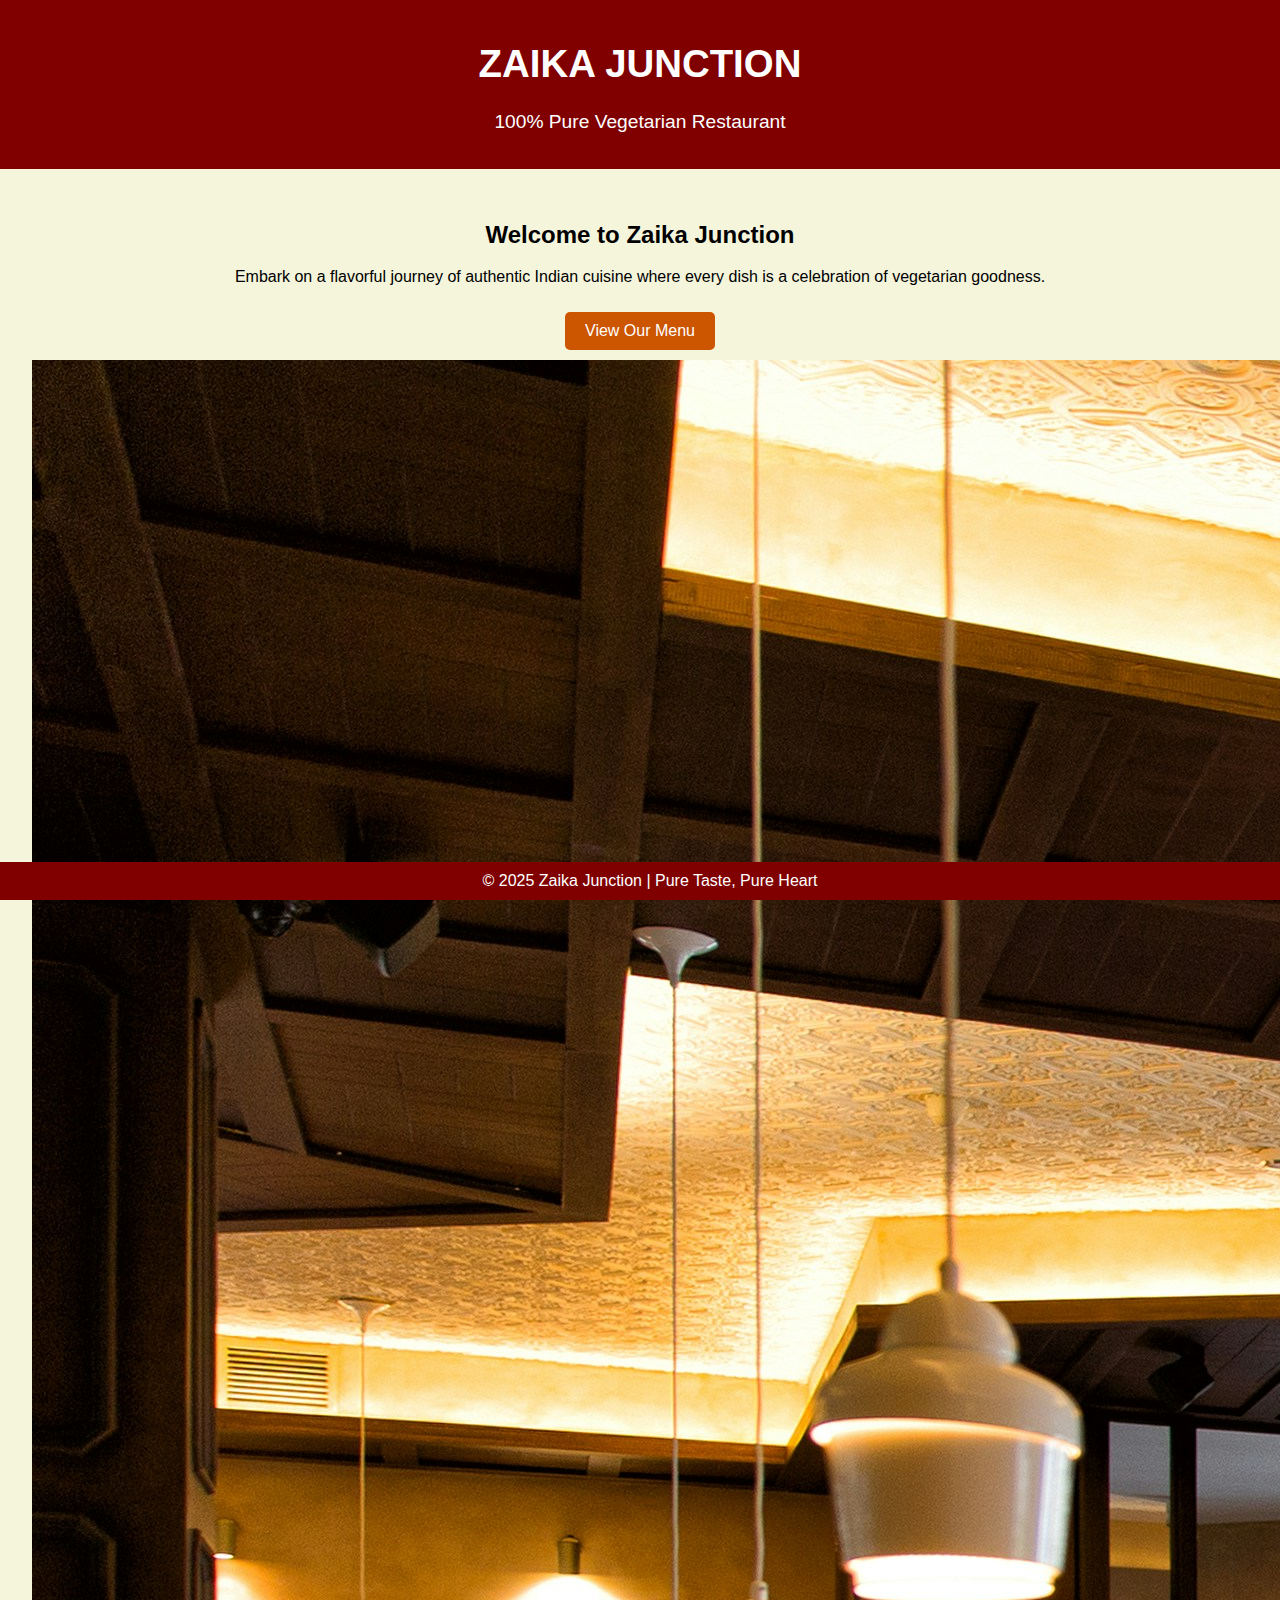
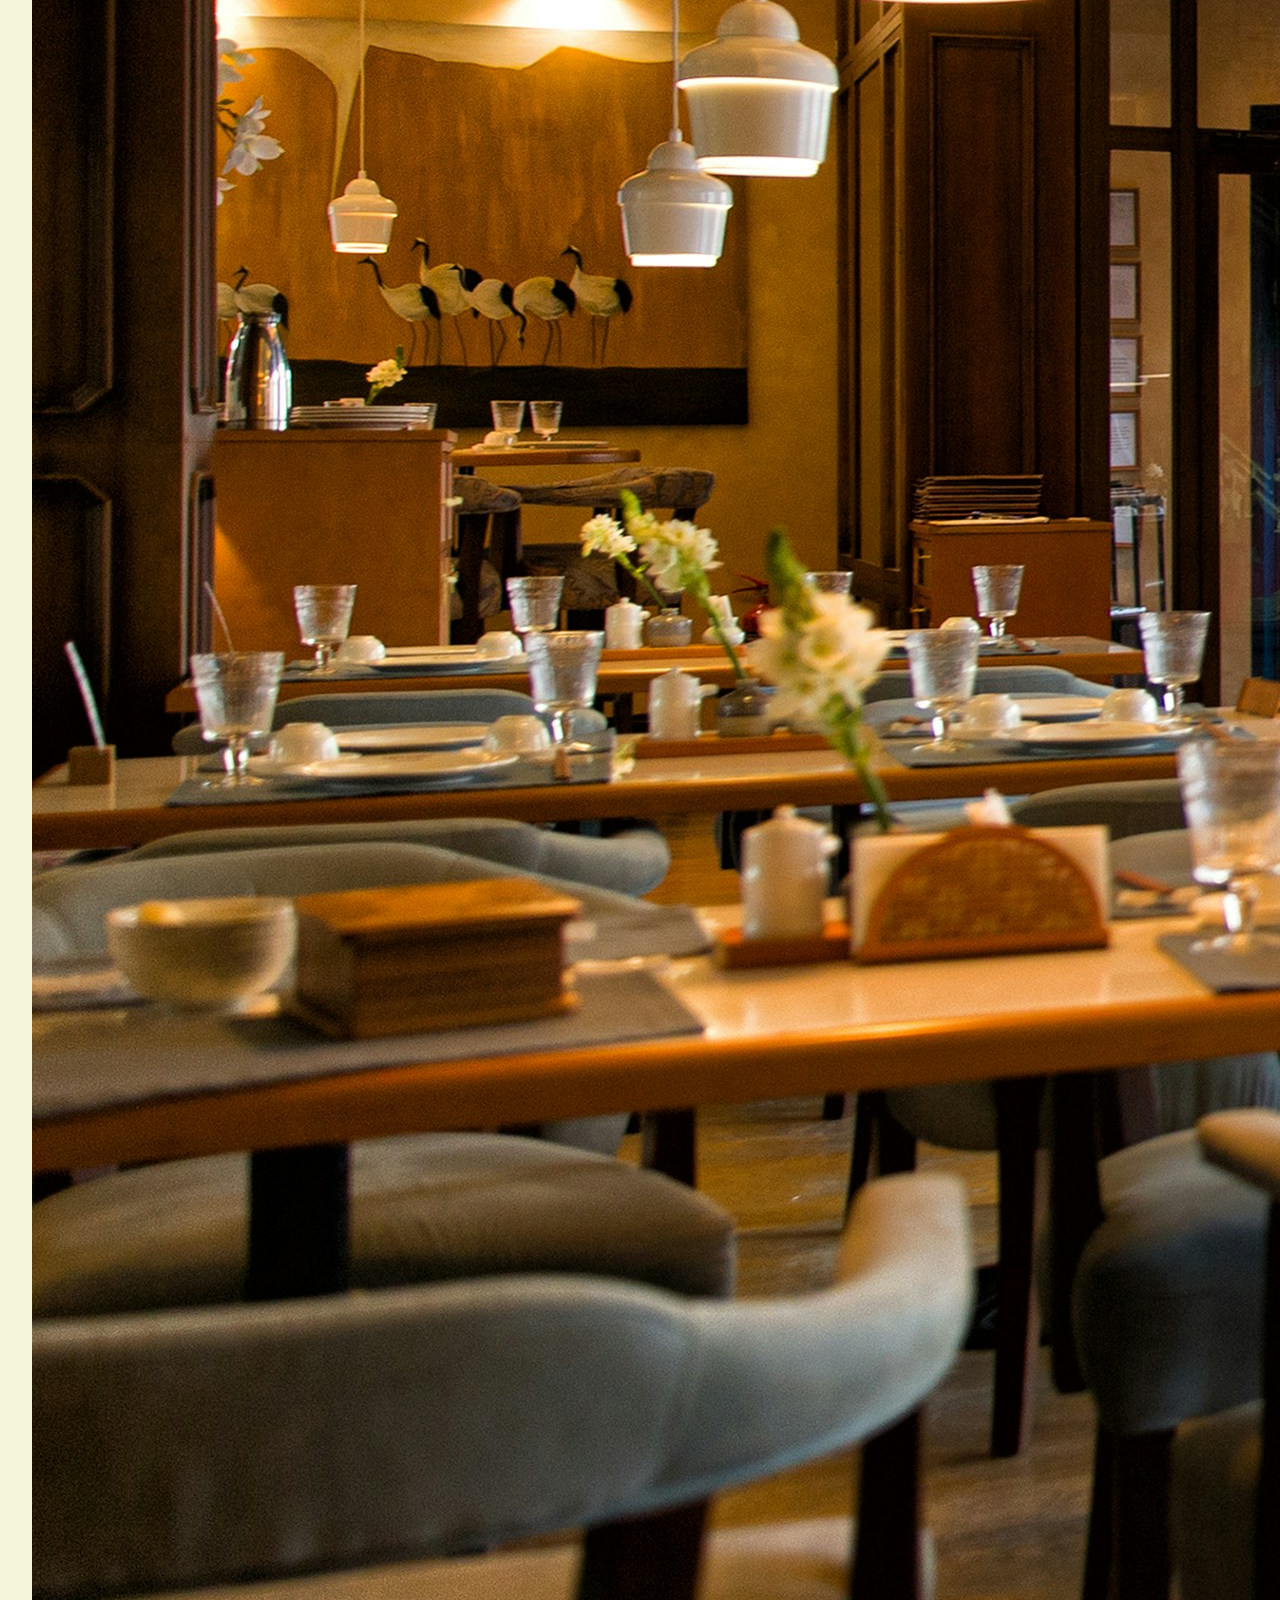
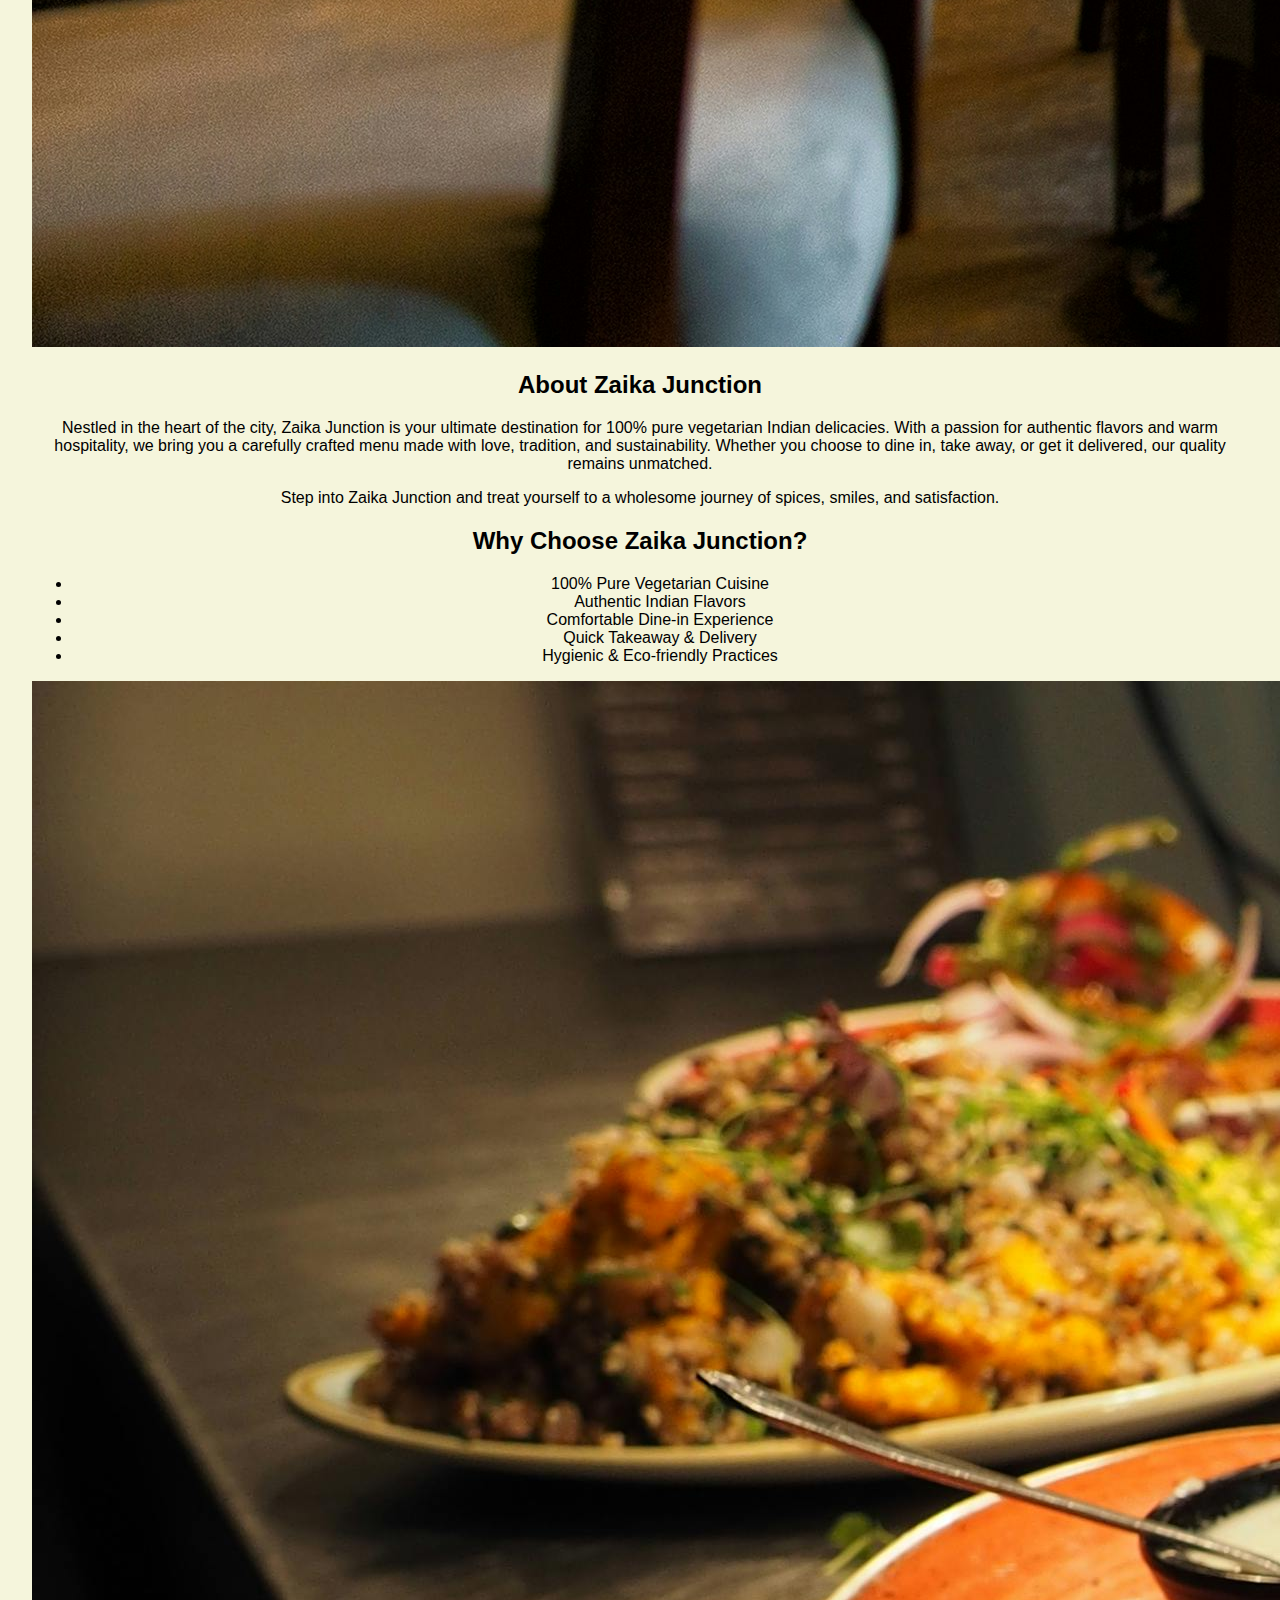
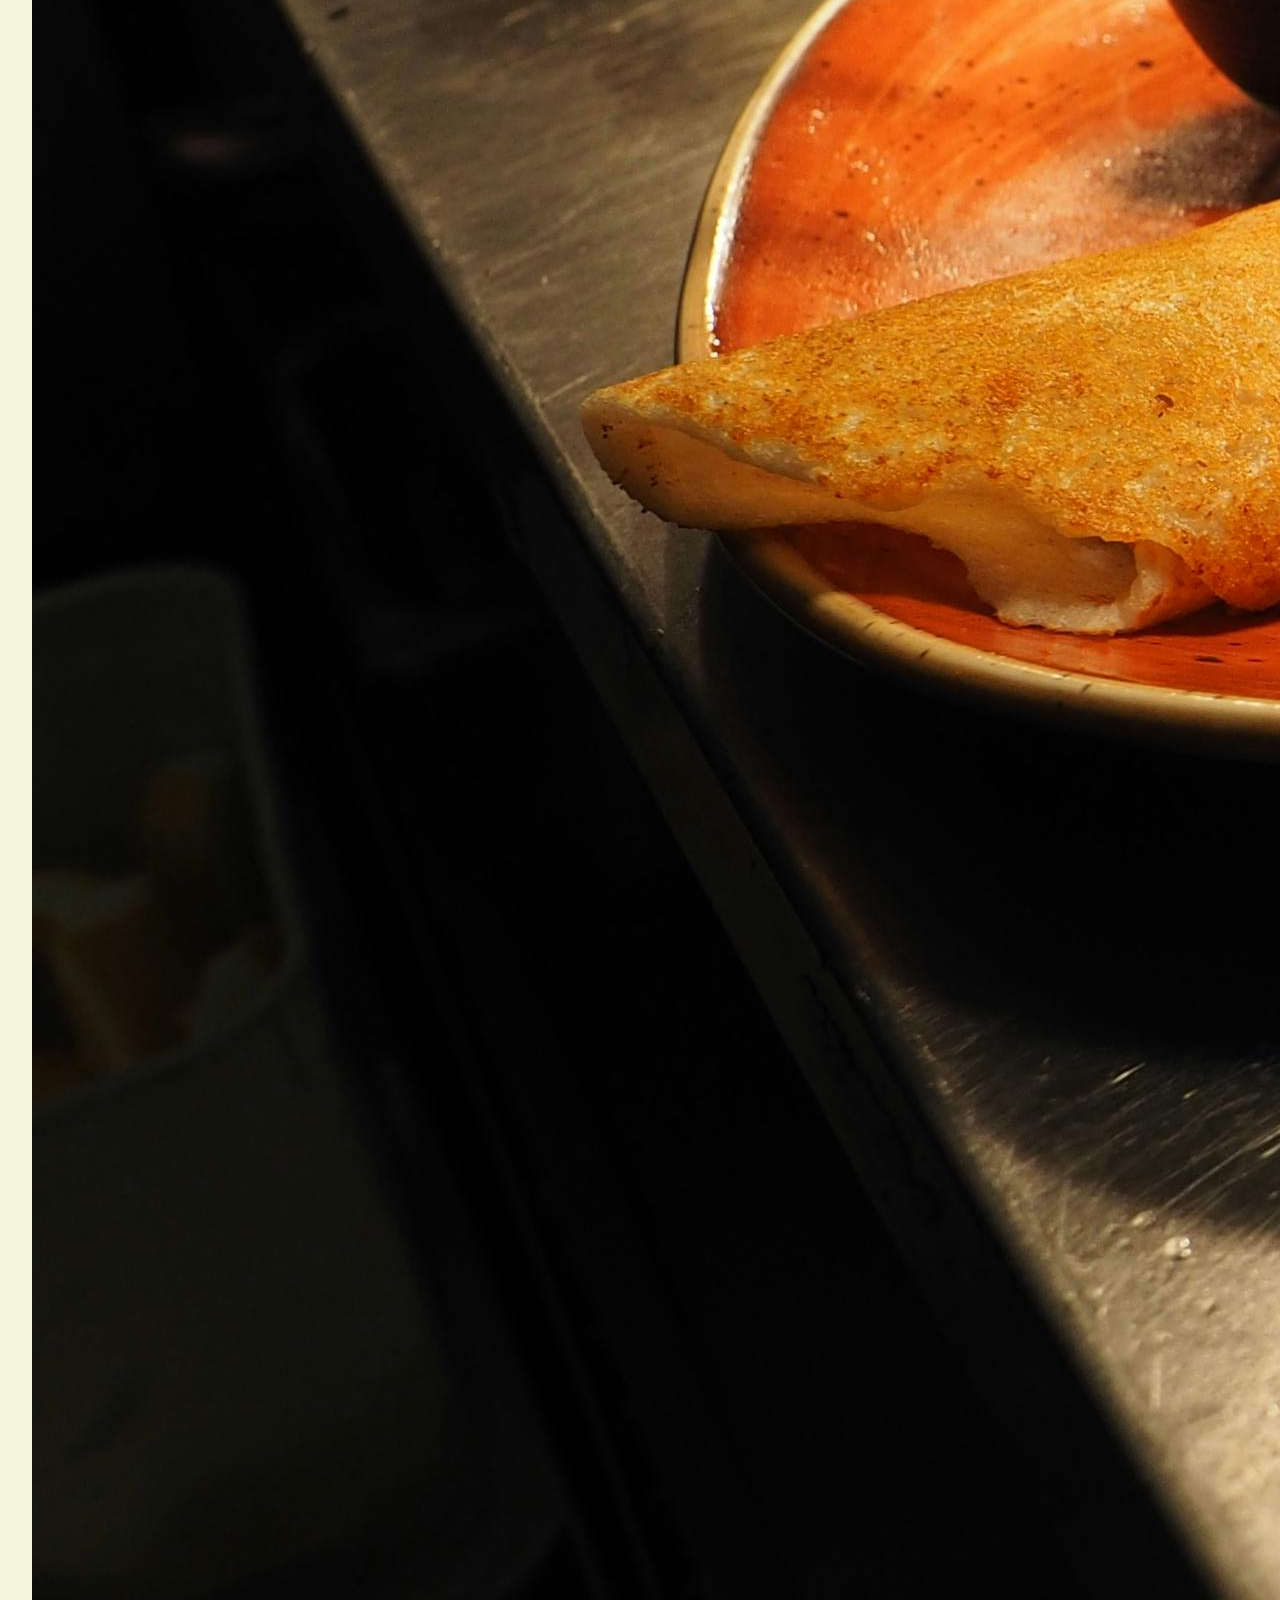
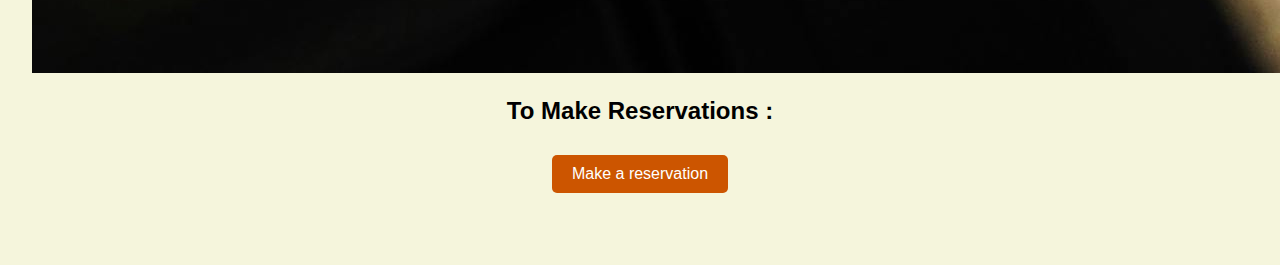
<file: index.html>
<!DOCTYPE html>
<html lang="en">
  <head>
    <meta charset="UTF-8" />
    <title>Zaika Junction - Home</title>
    <link rel="stylesheet" href="style.css" />
    <style>
      header {
        padding: 1rem;
        text-align: center;
        font-size: larger;
      }
      main {
        padding: 2rem;
        text-align: center;
      }
    </style>
  </head>
  <body>
    <header>
      <h1>ZAIKA JUNCTION</h1>
      <p>100% Pure Vegetarian Restaurant</p>
    </header>
    <main>
      <section class="hero">
        <h2>Welcome to Zaika Junction</h2>
        <p>
          Embark on a flavorful journey of authentic Indian cuisine where every
          dish is a celebration of vegetarian goodness.
        </p>
        <a class="btn" href="menu.html">View Our Menu</a>
      </section>
      <section class="about-us">
        <div class="about-container">
          <div class="about-image">
            <img src="interior.jpg" alt="Inside Zaika Junction" />
          </div>
          <div class="about-text">
            <h2>About Zaika Junction</h2>
            <p>
              Nestled in the heart of the city, Zaika Junction is your ultimate
              destination for 100% pure vegetarian Indian delicacies. With a
              passion for authentic flavors and warm hospitality, we bring you a
              carefully crafted menu made with love, tradition, and
              sustainability. Whether you choose to dine in, take away, or get
              it delivered, our quality remains unmatched.
            </p>
            <p>
              Step into Zaika Junction and treat yourself to a wholesome journey
              of spices, smiles, and satisfaction.
            </p>
          </div>
        </div>
      </section>

      <section class="features">
        <div class="features-container">
          <div class="features-box">
            <h2>Why Choose Zaika Junction?</h2>
            <ul>
              <li>100% Pure Vegetarian Cuisine</li>
              <li>Authentic Indian Flavors</li>
              <li>Comfortable Dine-in Experience</li>
              <li>Quick Takeaway & Delivery</li>
              <li>Hygienic & Eco-friendly Practices</li>
            </ul>
          </div>
          <div class="features-image">
            <img src="serve.jpg" alt="Zaika Junction Interior" />
          </div>
        </div>
      </section>
      <h2>To Make Reservations :</h2>
      <a class="btn" href="reservation.html">Make a reservation</a>
    </main>
    <section style="height: 30px"></section>
    <footer>&copy; 2025 Zaika Junction | Pure Taste, Pure Heart</footer>
  </body>
</html>
</file>
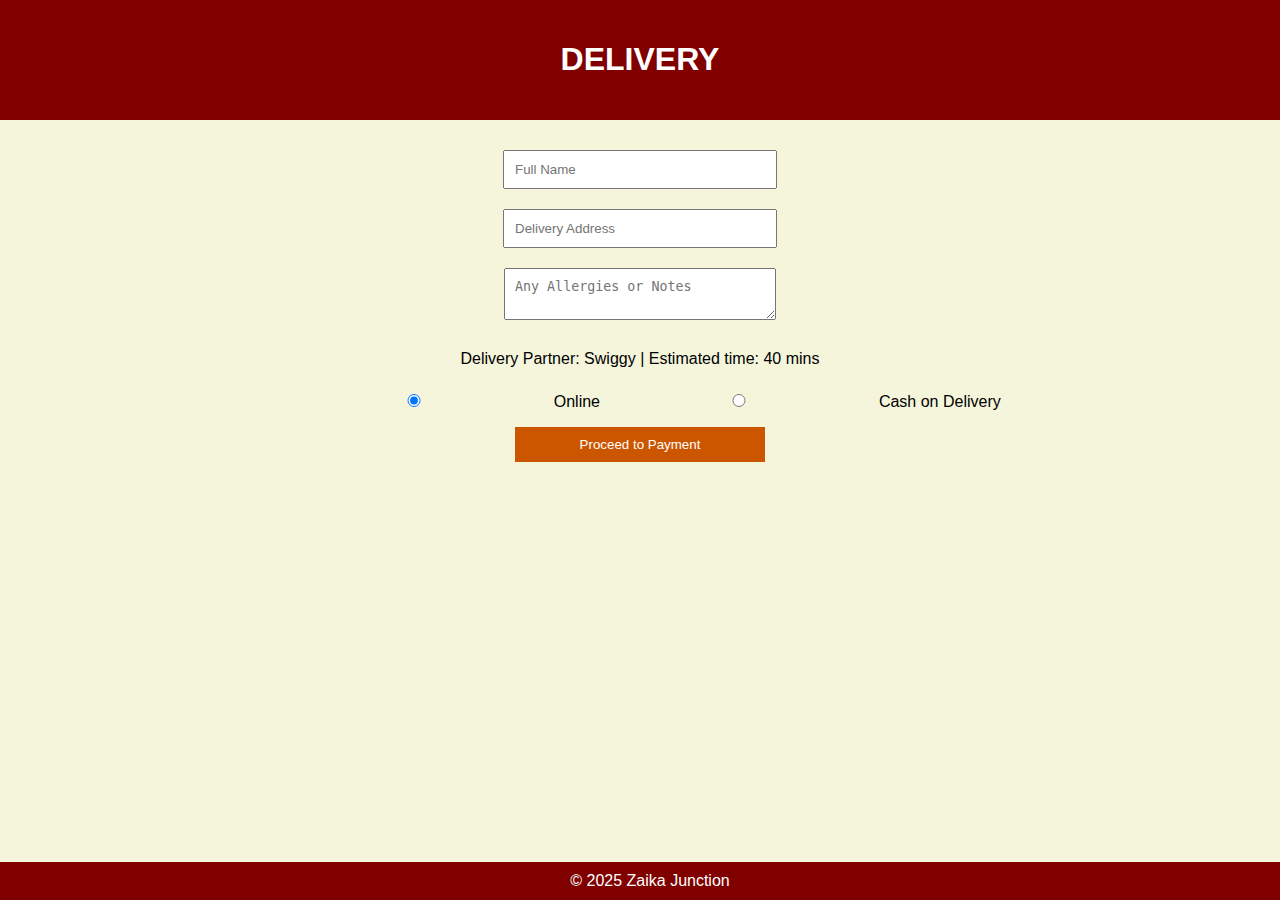
<file: delivery.html>
<!DOCTYPE html>
<html lang="en">
<head>
  <meta charset="UTF-8">
  <title>Delivery - Zaika Junction</title>
  <link rel="stylesheet" href="style.css">
  <script defer src="script.js"></script>
</head>
<body>
  <header><h1>DELIVERY</h1></header>
  <main>
    <form id="deliveryForm">
      <input type="text" placeholder="Full Name" required><br>
      <input type="text" placeholder="Delivery Address" required><br>
      <textarea placeholder="Any Allergies or Notes"></textarea><br>
      <p>Delivery Partner: Swiggy | Estimated time: 40 mins</p>
      <label><input type="radio" name="paymethod" value="online" checked> Online</label>
      <label><input type="radio" name="paymethod" value="cod"> Cash on Delivery</label><br>
      <button type="submit">Proceed to Payment</button>
    </form>
  </main>
  <footer>&copy; 2025 Zaika Junction</footer>
</body>
</html>
</file>
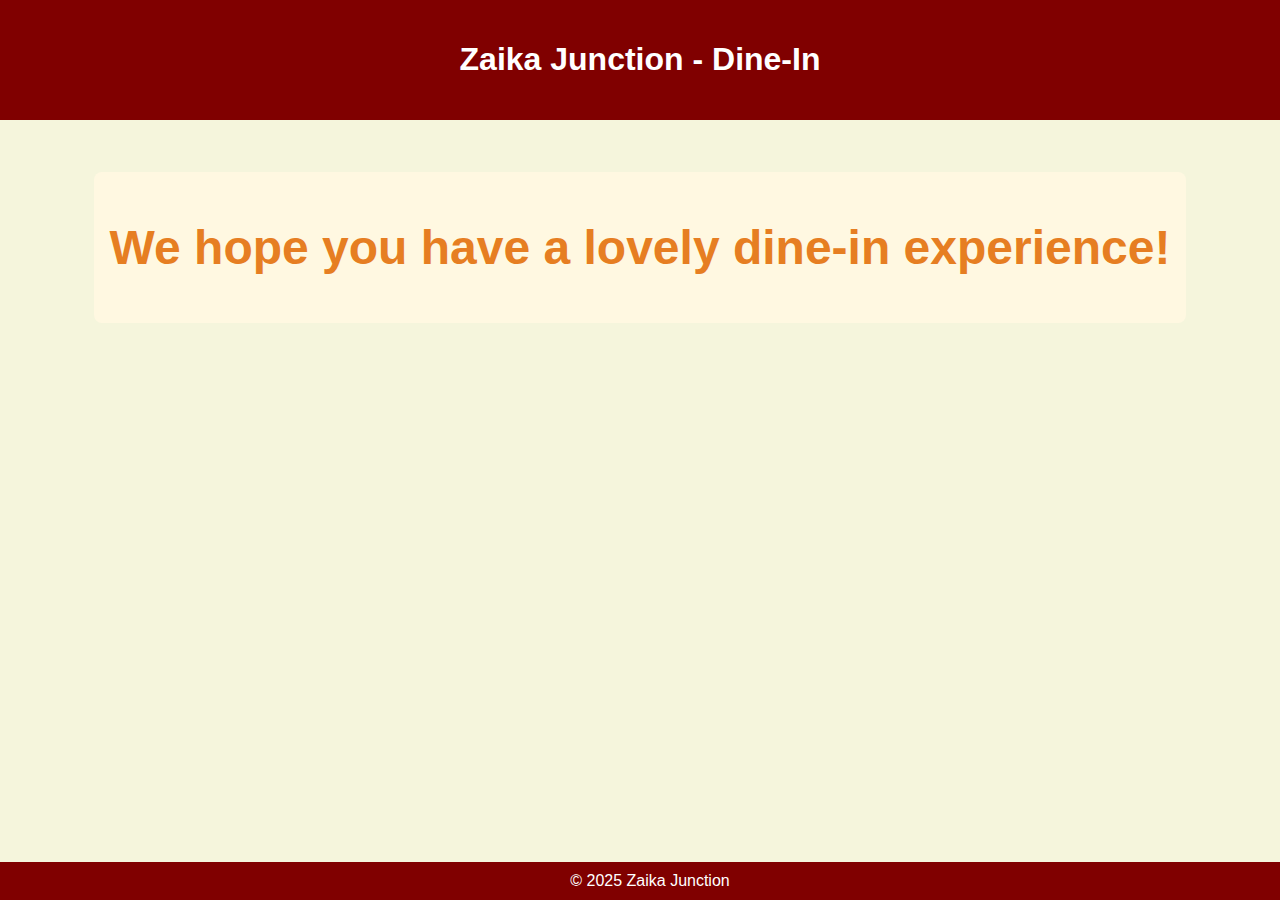
<file: dine_in.html>
<!DOCTYPE html>
<html lang="en">
<head>
  <meta charset="UTF-8">
  <title>Dine-In - Zaika Junction</title>
  <link rel="stylesheet" href="style.css">
  <style>
    .message {
      font-size: 1.5rem;
      color: #e67e22;
      padding: 1rem;
      background-color: #fff8e1;
      border-radius: 8px;
      display: inline-block;
      margin-top: 2rem;
    }
  </style>
</head>
<body>
  <header><h1>Zaika Junction - Dine-In</h1></header>
  <main>
    <div class="message">
      <h1>We hope you have a lovely dine-in experience!</h1>
    </div>
  </main>
  <footer>&copy; 2025 Zaika Junction</footer>
</body>
</html>
</file>
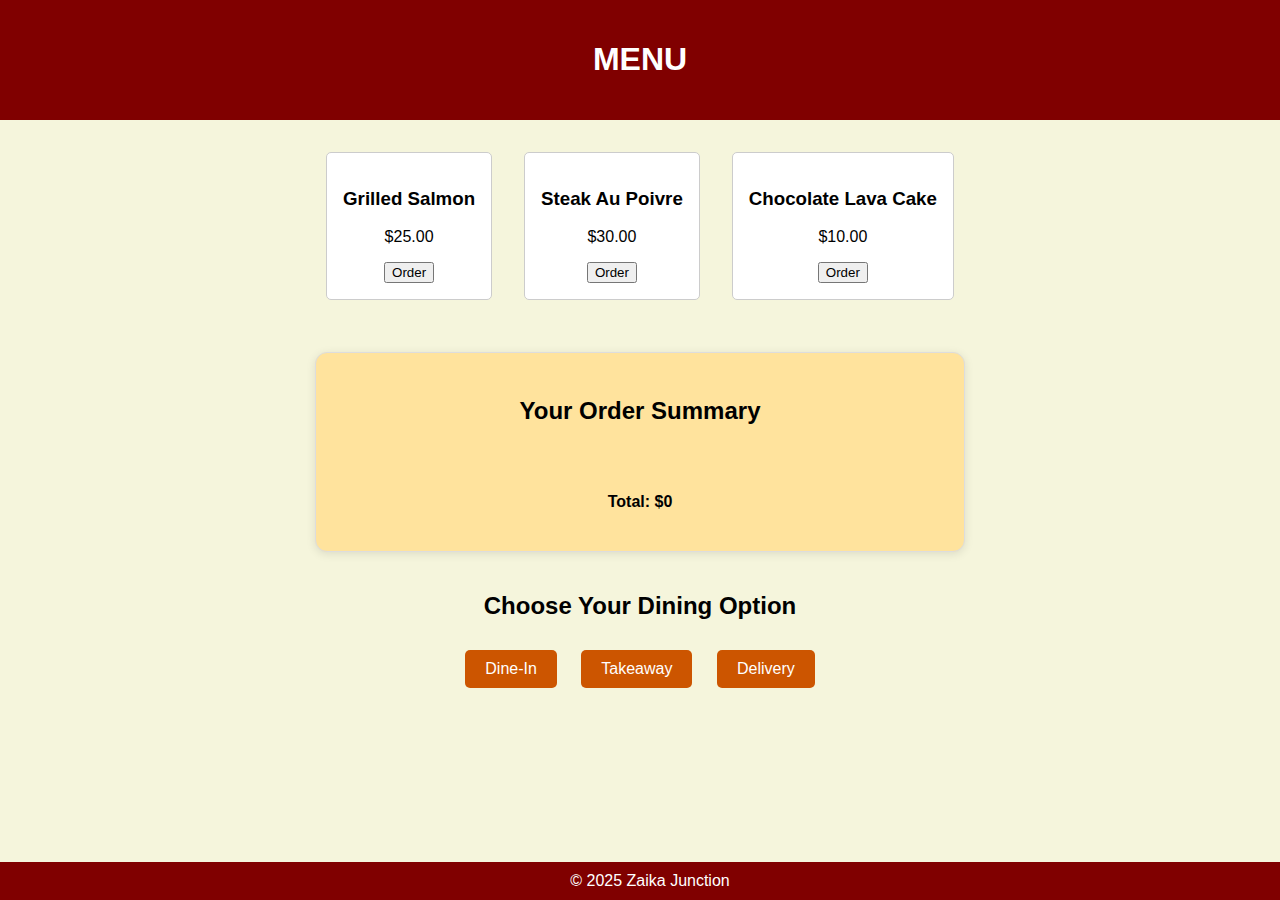
<file: menu.html>
<!DOCTYPE html>
<html lang="en">
  <head>
    <meta charset="UTF-8" />
    <title>Menu - Zaika Junction</title>
    <link rel="stylesheet" href="style.css" />
    <style>
      section {
        padding: 2rem;
        text-align: center;
      }

      .menu-items {
        display: flex;
        justify-content: center;
        gap: 2rem;
      }

      .menu-item {
        border: 1px solid #ccc;
        padding: 1rem;
        border-radius: 5px;
        background-color: #fff;
      }
    </style>
    <script defer src="script.js"></script>
  </head>
  <body>
    <header><h1>MENU</h1></header>
    <section id="menu">
      <div class="menu-items">
        <div class="menu-item">
          <h3>Grilled Salmon</h3>
          <p>$25.00</p>
          <button onclick="orderItem('Grilled Salmon', 25)">Order</button>
        </div>
        <div class="menu-item">
          <h3>Steak Au Poivre</h3>
          <p>$30.00</p>
          <button onclick="orderItem('Steak Au Poivre', 30)">Order</button>
        </div>
        <div class="menu-item">
          <h3>Chocolate Lava Cake</h3>
          <p>$10.00</p>
          <button onclick="orderItem('Chocolate Lava Cake', 10)">Order</button>
        </div>
      </div>
    </section>
    <section id="order-summary">
      <h2>Your Order Summary</h2>
      <ul id="orderList"></ul>
      <p>
        <strong>Total: $<span id="totalAmount">0</span></strong>
      </p>
    </section>
    <main>
      <h2>Choose Your Dining Option</h2>
      <a class="btn" href="dine_in.html">Dine-In</a>
      <a class="btn" href="takeaway.html">Takeaway</a>
      <a class="btn" href="delivery.html">Delivery</a>
    </main>
    <section style="height: 30px;"></section>
    <footer>&copy; 2025 Zaika Junction</footer>
  </body>
</html>
</file>
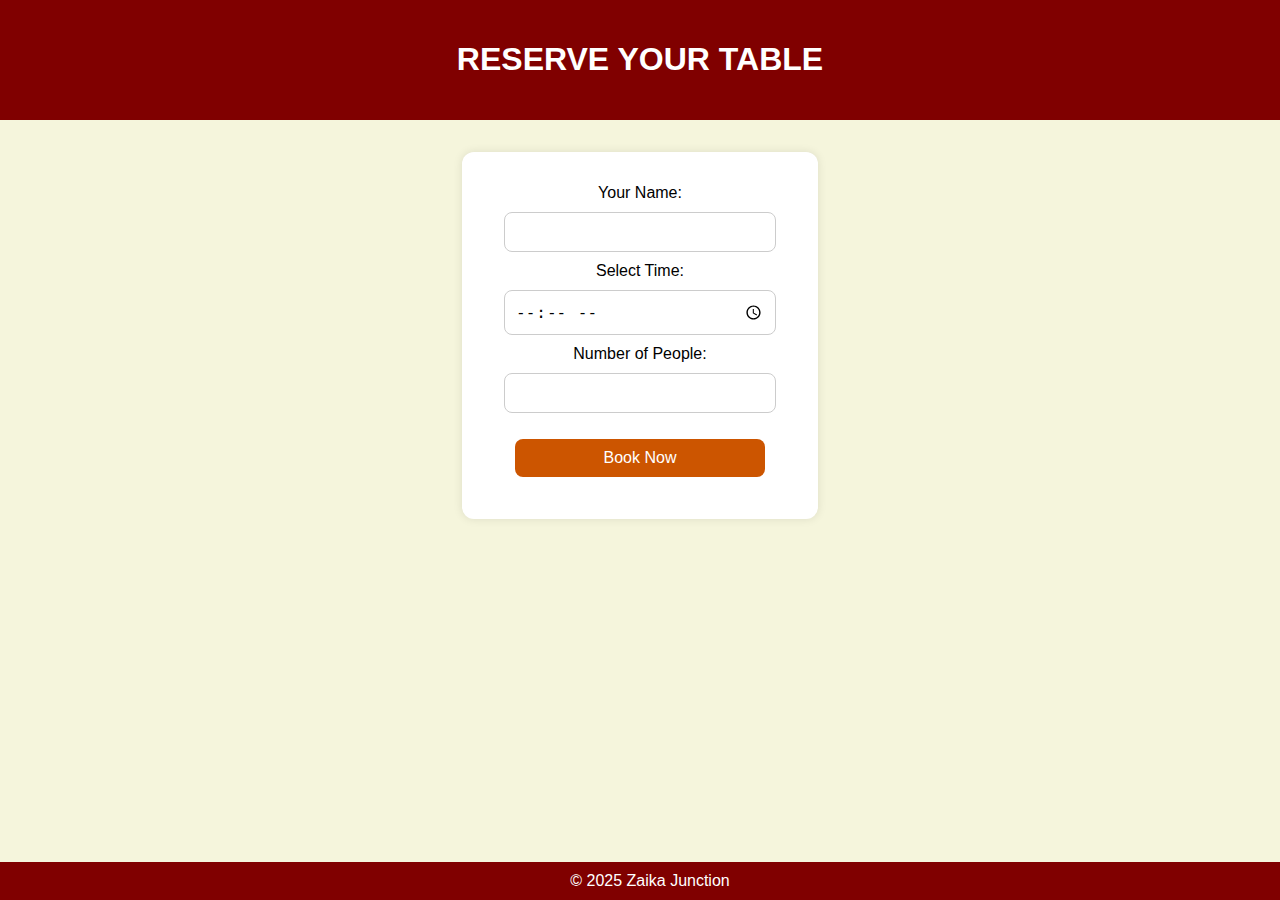
<file: reservation.html>
<!DOCTYPE html>
<html lang="en">
  <head>
    <meta charset="UTF-8" />
    <title>Book a Table - Zaika Junction</title>
    <link rel="stylesheet" href="style.css" />
    <style>
      form {
        background-color: #fff;
        display: inline-block;
        padding: 2rem;
        border-radius: 12px;
        box-shadow: 0 0 10px rgba(0, 0, 0, 0.1);
        margin-top: 2rem;
      }
      input,
      select,
      button {
        display: block;
        width: 100%;
        margin: 1rem 0;
        padding: 0.6rem;
        border-radius: 8px;
        border: 1px solid #ccc;
        font-size: 1rem;
      }
      .button-container {
        display: flex;
        justify-content: center;
        margin-top: 1rem;
      }
      button {
        background-color: #e67e22;
        color: white;
        cursor: pointer;
        border: none;
        border-radius: 8px;
        padding: 0.6rem 2rem;
        font-size: 1rem;
      }
      button:hover {
        background-color: #cf711f;
      }
    </style>
  </head>
  <body>
    <header>
      <h1>RESERVE YOUR TABLE</h1>
    </header>

    <form id="bookingForm" onsubmit="reserveTable(event)">
      <label for="name">Your Name:</label>
      <input type="text" id="name" name="name" required />

      <label for="time">Select Time:</label>
      <input type="time" id="time" name="time" required />

      <label for="people">Number of People:</label>
      <input type="number" id="people" name="people" min="1" required />

      <div class="button-container">
        <button type="submit">Book Now</button>
      </div>
    </form>

    <footer>&copy; 2025 Zaika Junction</footer>

    <script>
      function reserveTable(event) {
        event.preventDefault();
        alert("Your table is reserved");
        document.getElementById("bookingForm").reset();
      }
    </script>
  </body>
</html>
</file>
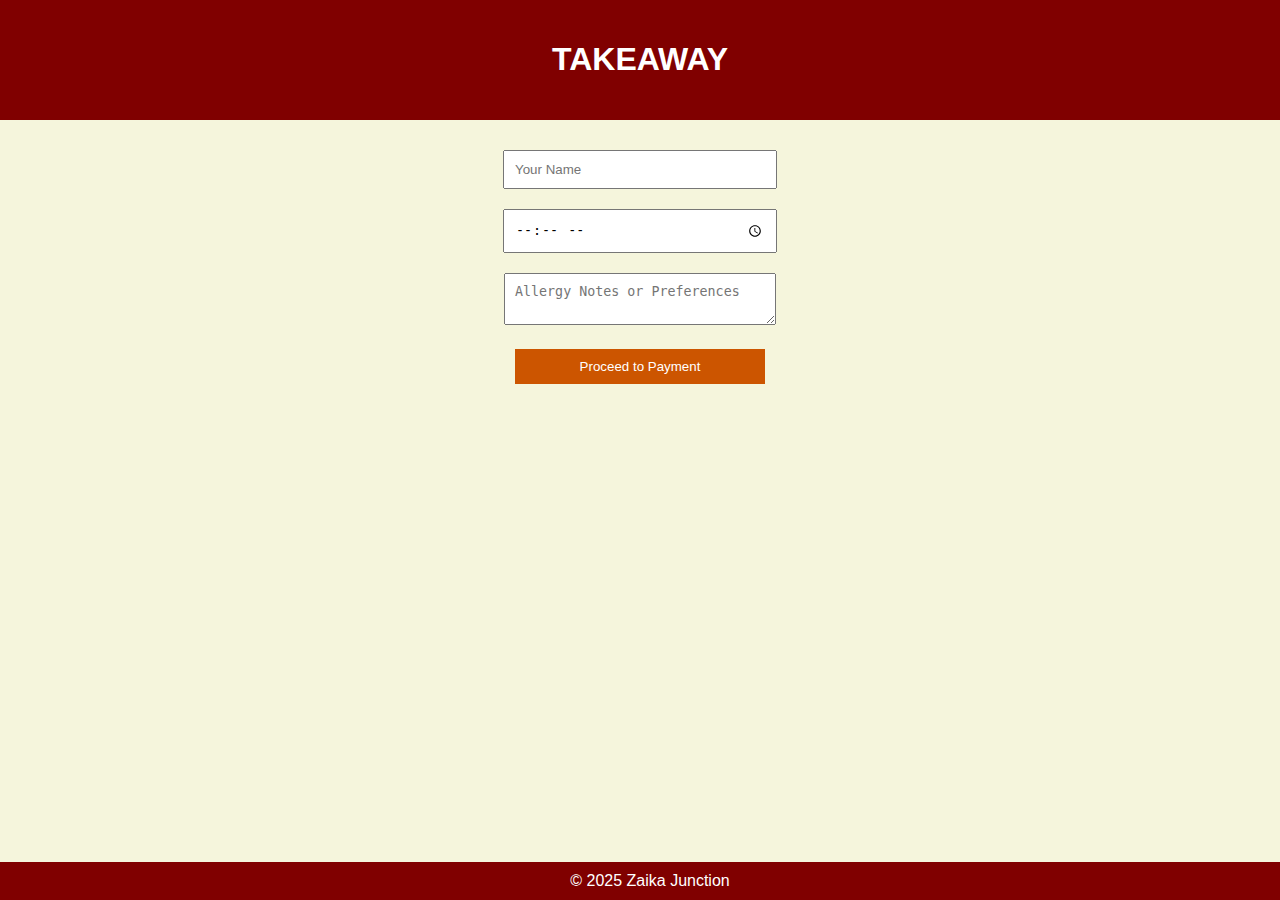
<file: takeaway.html>
<!DOCTYPE html>
<html lang="en">
  <head>
    <meta charset="UTF-8" />
    <title>Takeaway - Zaika Junction</title>
    <link rel="stylesheet" href="style.css" />
    <script defer src="script.js"></script>
  </head>
  <body>
    <header><h1>TAKEAWAY</h1></header>
    <main>
      <form id="takeawayForm">
        <input type="text" placeholder="Your Name" required /><br />
        <input type="time" placeholder="Pickup Time" required /><br />
        <textarea placeholder="Allergy Notes or Preferences"></textarea><br />
        <button type="submit">Proceed to Payment</button>
      </form>
    </main>
    <footer>&copy; 2025 Zaika Junction</footer>
  </body>
</html>
</file>
<file: style.css>
body {
  font-family: Arial, sans-serif;
  text-align: center;
  background-color: #F5F5DC;
  margin: 0;
}

header {
  background-color: #800000;
  color: white;
  padding: 20px;
}

footer {
  margin-top: 3rem;
  text-align: center;
  background-color: #800000;
  color: white;
  padding: 10px;
  position: fixed;
  width: 100%;
  bottom: 0;
}

main {
  padding: 20px;
}

#order-summary {
  background-color: #ffe39d;
  margin-top: 20px;
  padding: 1.5rem;
  border: 1px solid #ddd;
  border-radius: 12px;
  box-shadow: 0 2px 10px rgba(0, 0, 0, 0.1);
  max-width: 600px;
  margin-left: auto;
  margin-right: auto;
  text-align: center;
  display: flex;
  flex-direction: column;
  align-items: center;
}


#order-summary ul {
  list-style-type: disc;
  padding-left: 20px;
}

.btn {
  display: inline-block;
  margin: 10px;
  padding: 10px 20px;
  background-color: #CC5500;
  color: white;
  text-decoration: none;
  border-radius: 5px;
}

form input,
form textarea,
form button {
  padding: 10px;
  margin: 10px;
  width: 250px;
}

form button {
  background-color: #CC5500;
  color: white;
  border: none;
  cursor: pointer;
}

form button:hover {
  background-color: #a02020;
}
</file>
